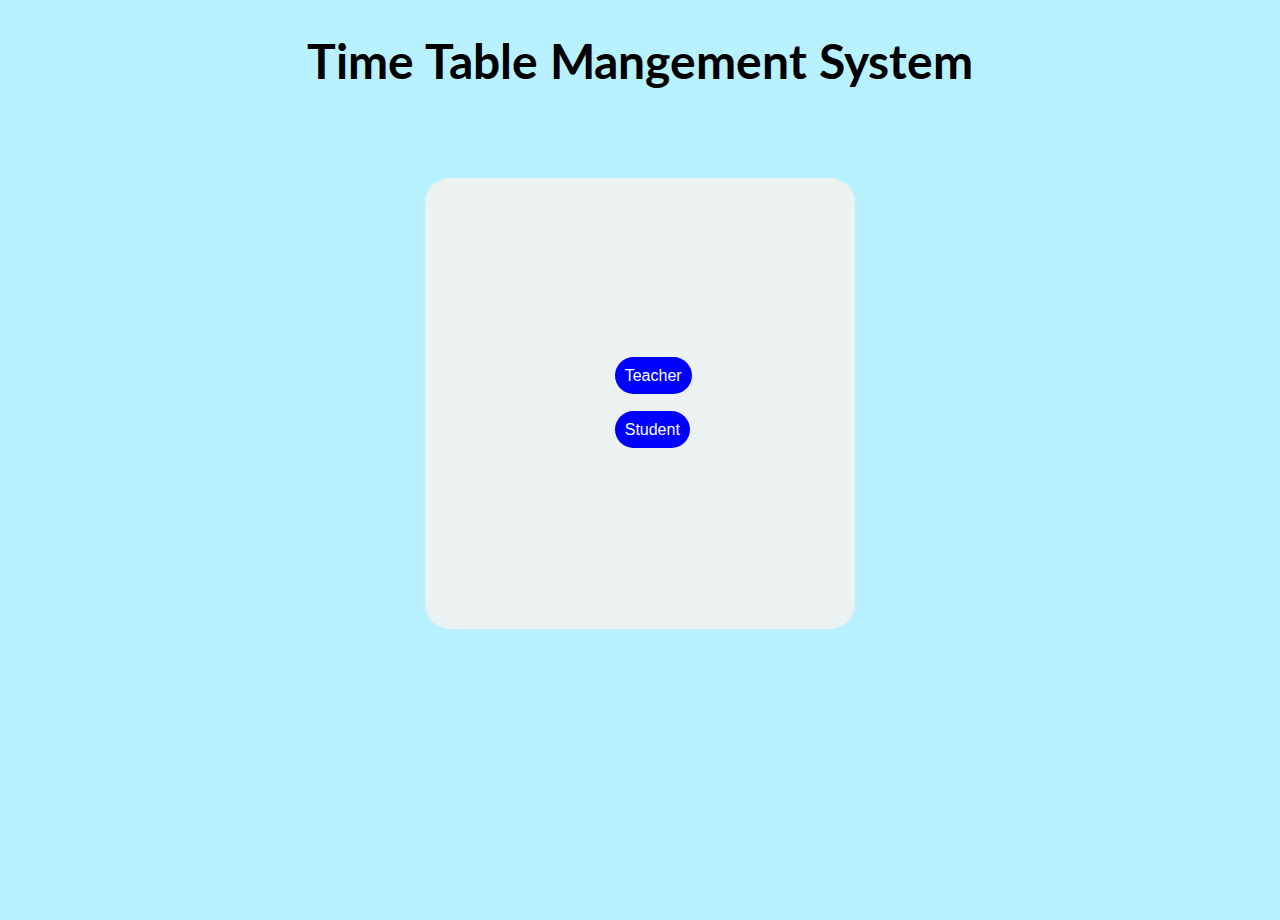
<file: index.html>
<!DOCTYPE html>
<html lang="en">
<head>
    <meta charset="UTF-8">
    <meta http-equiv="X-UA-Compatible" content="IE=edge">
    <meta name="viewport" content="width=device-width, initial-scale=1.0">
    <link rel="preconnect" href="https://fonts.googleapis.com">
<link rel="preconnect" href="https://fonts.gstatic.com" crossorigin>
<link href="https://fonts.googleapis.com/css2?family=Lato&display=swap" rel="stylesheet">
<title>Page1</title>
    <style>
        .first{
            text-align: center;
            padding: 15%;
            background-color:rgb(236, 241, 241);
            margin-top: 7%;
            margin-left: 33%;
            margin-right: 33%;
            margin-bottom: 23%;
            border: 23px;
            border-radius: 25px;
        }
        *{
            background:hsl(192, 100%, 86%);
        }
        a{
            text-decoration: none;
            padding: 10px;
            color:rgb(255, 255, 255);
            align-items: center;
            size: 30px;
            border: 20px;
            border-radius: 25px;
            background-color: blue;
            font-family: 'Franklin Gothic Medium', 'Arial Narrow', Arial, sans-serif;
        }
        h1{
            text-align: center;
            font-family: 'Lato', sans-serif;
            font-size: xxx-large;
        }
    </style>
    <title>Document</title>
</head>
<body>
    <h1>Time Table Mangement System</h1>
    <section>
        <div class="first">
            <a href="Loginpage.html" target="_blank">Teacher</a></br></br></br>
            <a href="../Loginpage/Loginpage.html" target="_blank">Student</a>         
        </div>
    </section>
</body>
</body>
</html>
</file>
